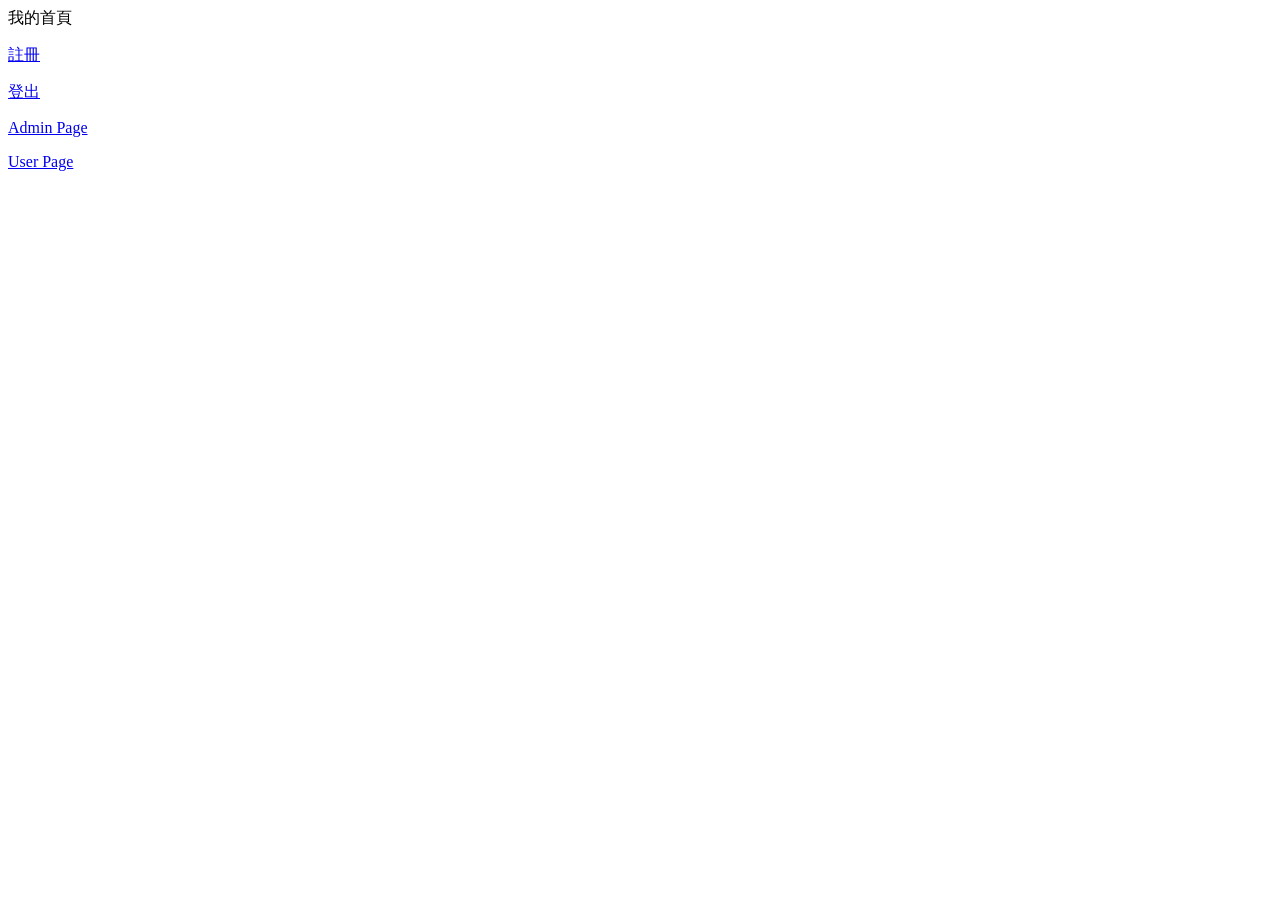
<file: springboot-security-mysql/src/main/resources/templates/index.html>
<!DOCTYPE html>
<html xmlns:th="http://www.thymeleaf.org">
	<head>
		<meta charset="UTF-8">
		<title>我的首頁</title>
	</head>
	<body>
		我的首頁 <p />
		<a href="/register">註冊</a> <p />
		<a href="/logout">登出</a> <p />
		<a href="/admin">Admin Page</a> <p />
		<a href="/user">User Page</a> <p />
	</body>
</html>
</file>
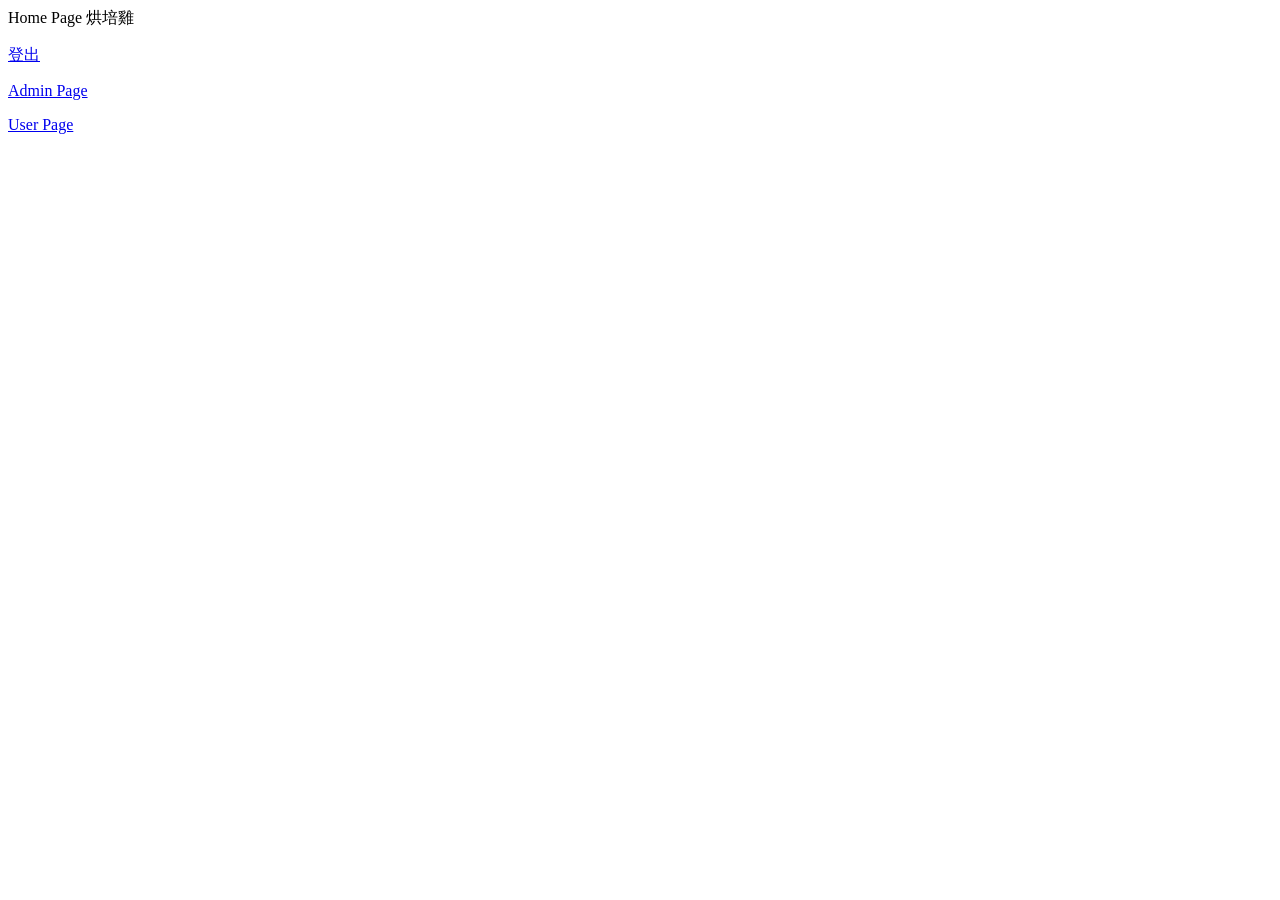
<file: springboot-security/src/main/resources/static/index.html>
<!DOCTYPE html>
<html>
	<head>
		<meta charset="UTF-8">
		<title>烘培雞</title>
	</head>
	<body>
		Home Page 烘培雞 <p />
		<a href="/logout">登出</a> <p />
		<a href="/admin">Admin Page</a> <p />
		<a href="/user">User Page</a> <p />
	</body>
</html>
</file>
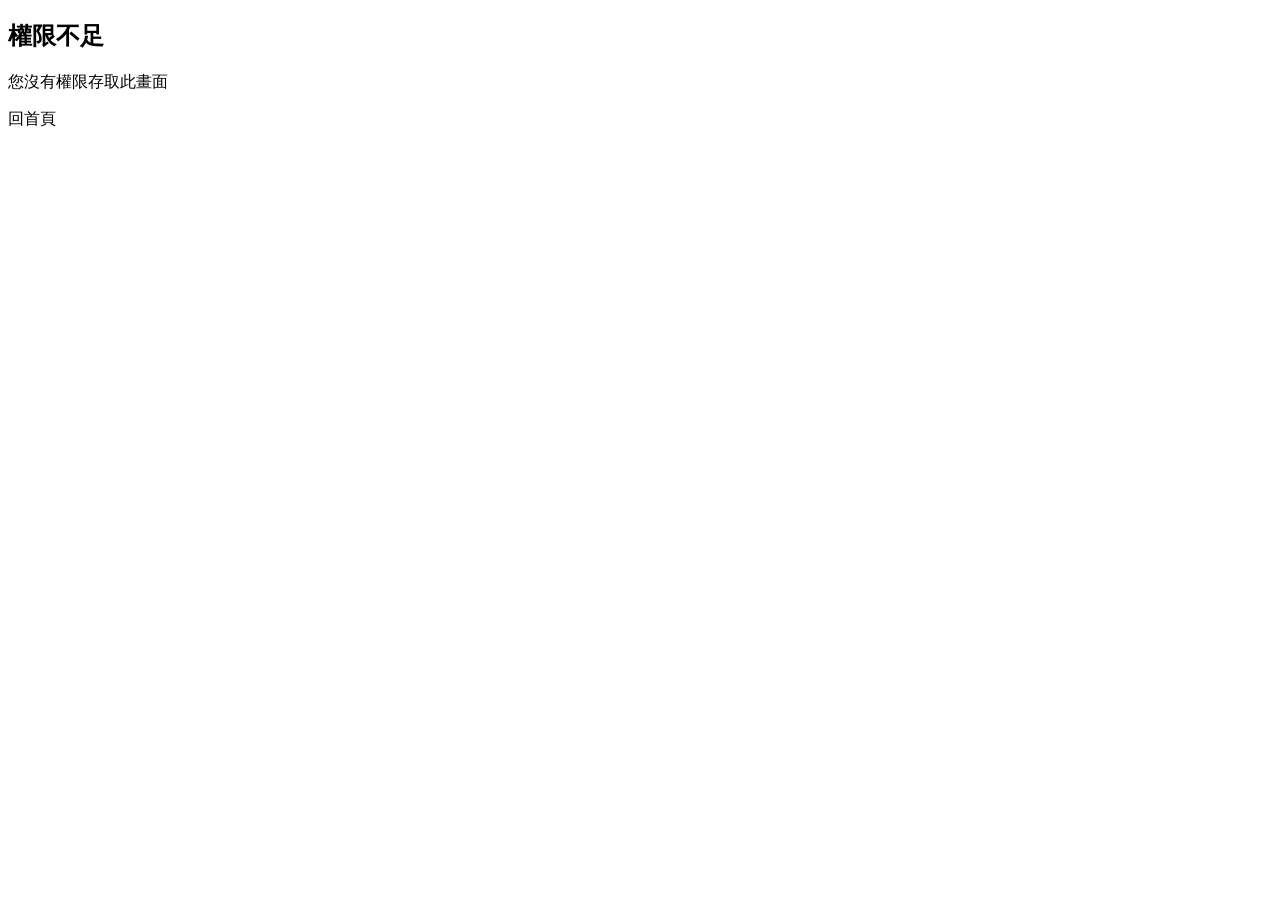
<file: springboot-security-mysql/src/main/resources/templates/accessDenied.html>
<!DOCTYPE html>
<html xmlns:th="http://www.thymeleaf.org">
<head>
    <title>權限不足</title>
    <meta charset="UTF-8">
</head>
<body>
    <h2>權限不足</h2>
    <p>您沒有權限存取此畫面</p>
    <a th:href="@{/}">回首頁</a>
</body>
</html>
</file>
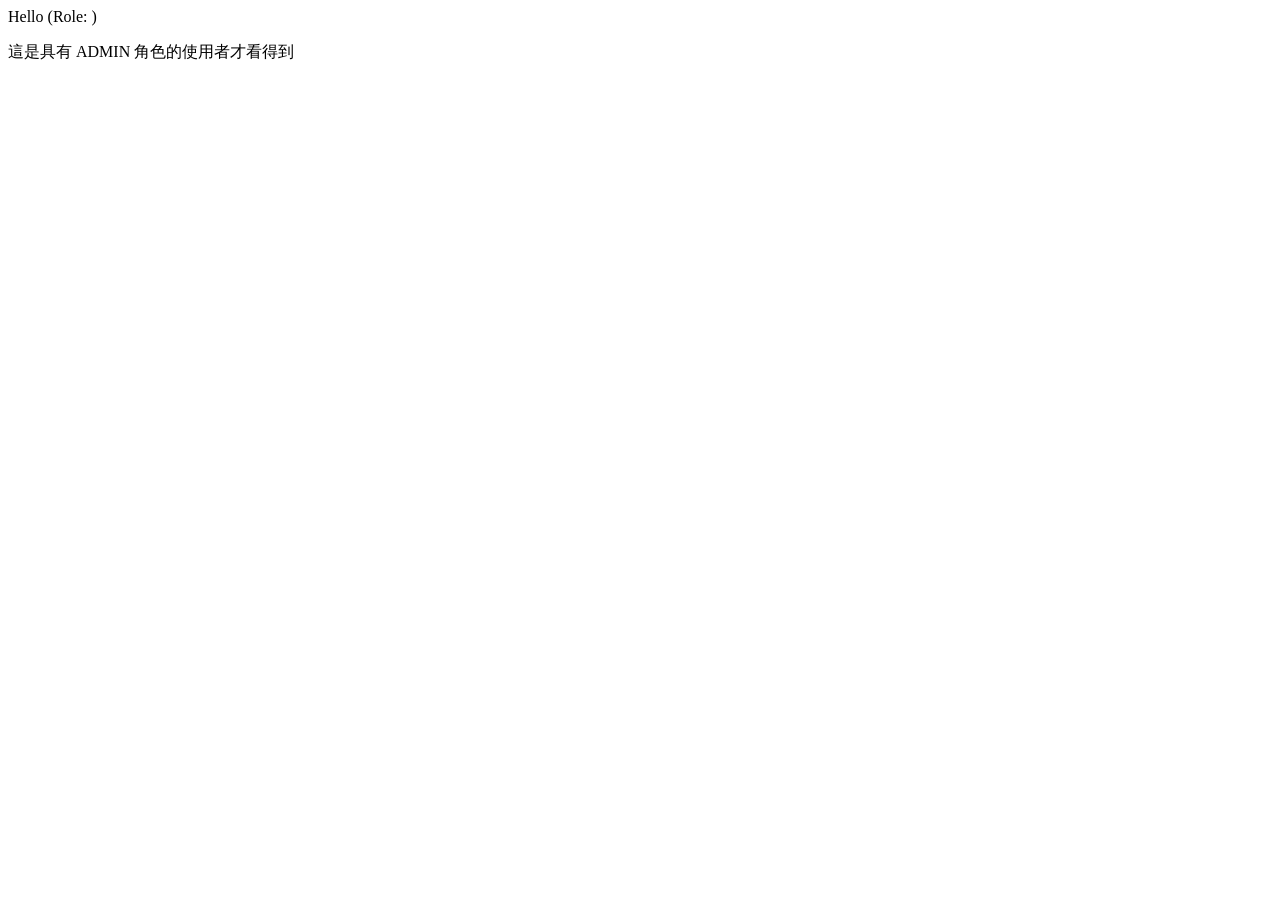
<file: springboot-security-mysql/src/main/resources/templates/admin.html>
<!DOCTYPE html>
<html xmlns:th="http://www.thymeleaf.org">
	<head>
		<meta charset="UTF-8">
		<title>Admin Page</title>
	</head>
	<body>
		Hello <span sec:authentication="name"></span> 
		(Role: <span sec:authentication="authorities"></span>) 
		<p />
		這是具有 ADMIN 角色的使用者才看得到
	</body>
</html>
</file>
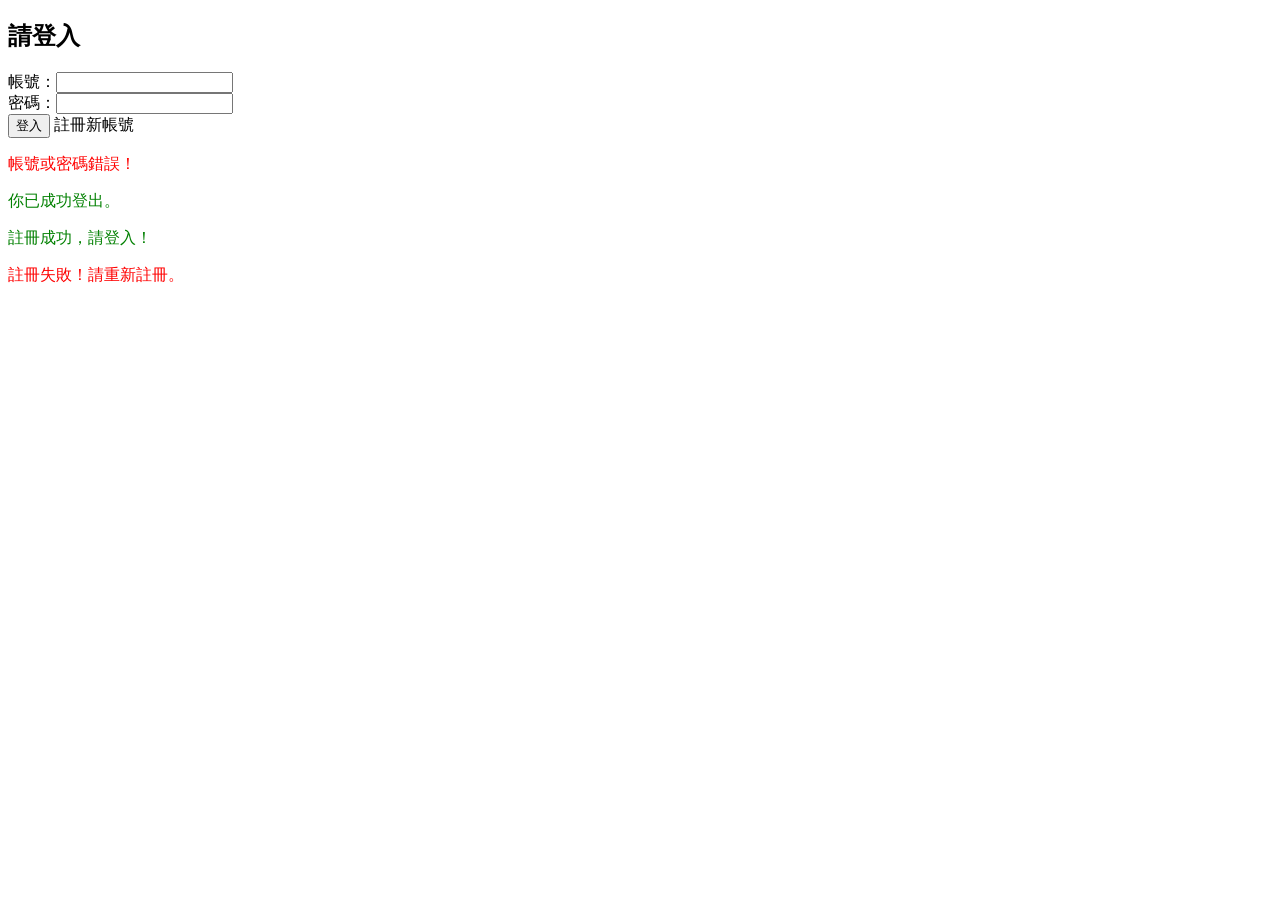
<file: springboot-security-mysql/src/main/resources/templates/login.html>
<!DOCTYPE html>
<html xmlns:th="http://www.thymeleaf.org">
<head>
    <title>登入</title>
    <meta charset="UTF-8">
</head>
<body>
    <h2>請登入</h2>
    <form th:action="@{/login}" method="post">
        <label>帳號：<input type="text" name="username"/></label><br/>
        <label>密碼：<input type="password" name="password"/></label><br/>
        <input type="hidden" th:name="${_csrf.parameterName}" th:value="${_csrf.token}" />
        <button type="submit">登入</button>
        <a th:href="@{/register}">註冊新帳號</a>
    </form>
    <div th:if="${param.error}">
        <p style="color:red;">帳號或密碼錯誤！</p>
    </div>
    <div th:if="${param.logout}">
        <p style="color:green;">你已成功登出。</p>
    </div>
    <div th:if="${param.registerSuccess}">
        <p style="color:green;">註冊成功，請登入！</p>
    </div>
    <div th:if="${param.registerError}">
        <p style="color:red;">註冊失敗！請重新註冊。</p>
    </div>
    
</body>
</html>
</file>
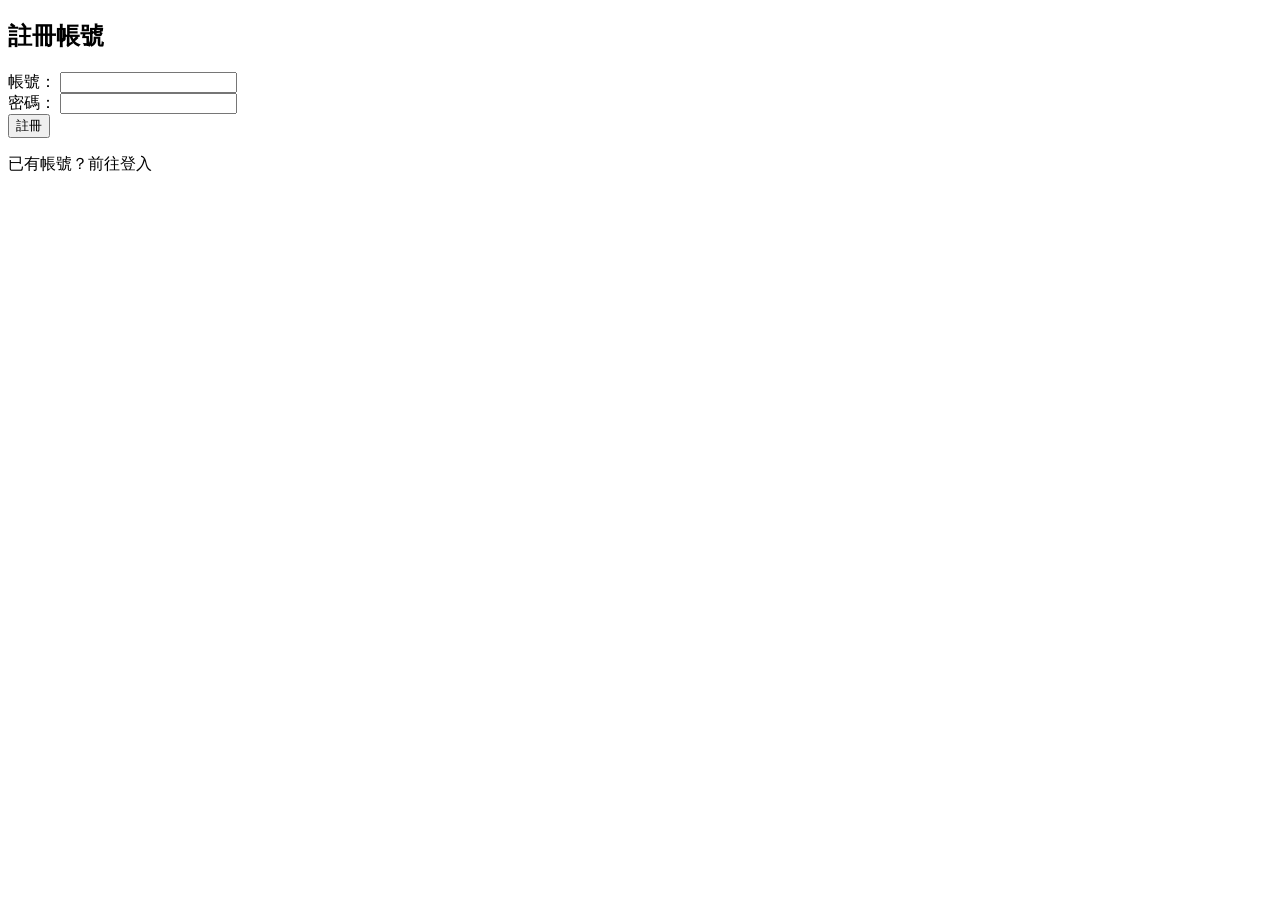
<file: springboot-security-mysql/src/main/resources/templates/register.html>
<!DOCTYPE html>
<html lang="zh-Hant" xmlns:th="http://www.thymeleaf.org">
<head>
	<meta charset="UTF-8">
	<title>註冊帳號</title>
</head>
<body>

	<h2>註冊帳號</h2>

	<p th:if="${error}" th:text="${error}" style="color:red;"></p>

	<form th:action="@{/register}" method="post">
		<!-- Spring Security CSRF Token -->
		<input type="hidden" th:name="${_csrf.parameterName}" th:value="${_csrf.token}">

		<div>
			<label>帳號：</label>
			<input type="text" name="username" required>
		</div>

		<div>
			<label>密碼：</label>
			<input type="password" name="password" required>
		</div>

		<button type="submit">註冊</button>
	</form>

	<p>
		<a th:href="@{/login}">已有帳號？前往登入</a>
	</p>

</body>
</html>
</file>
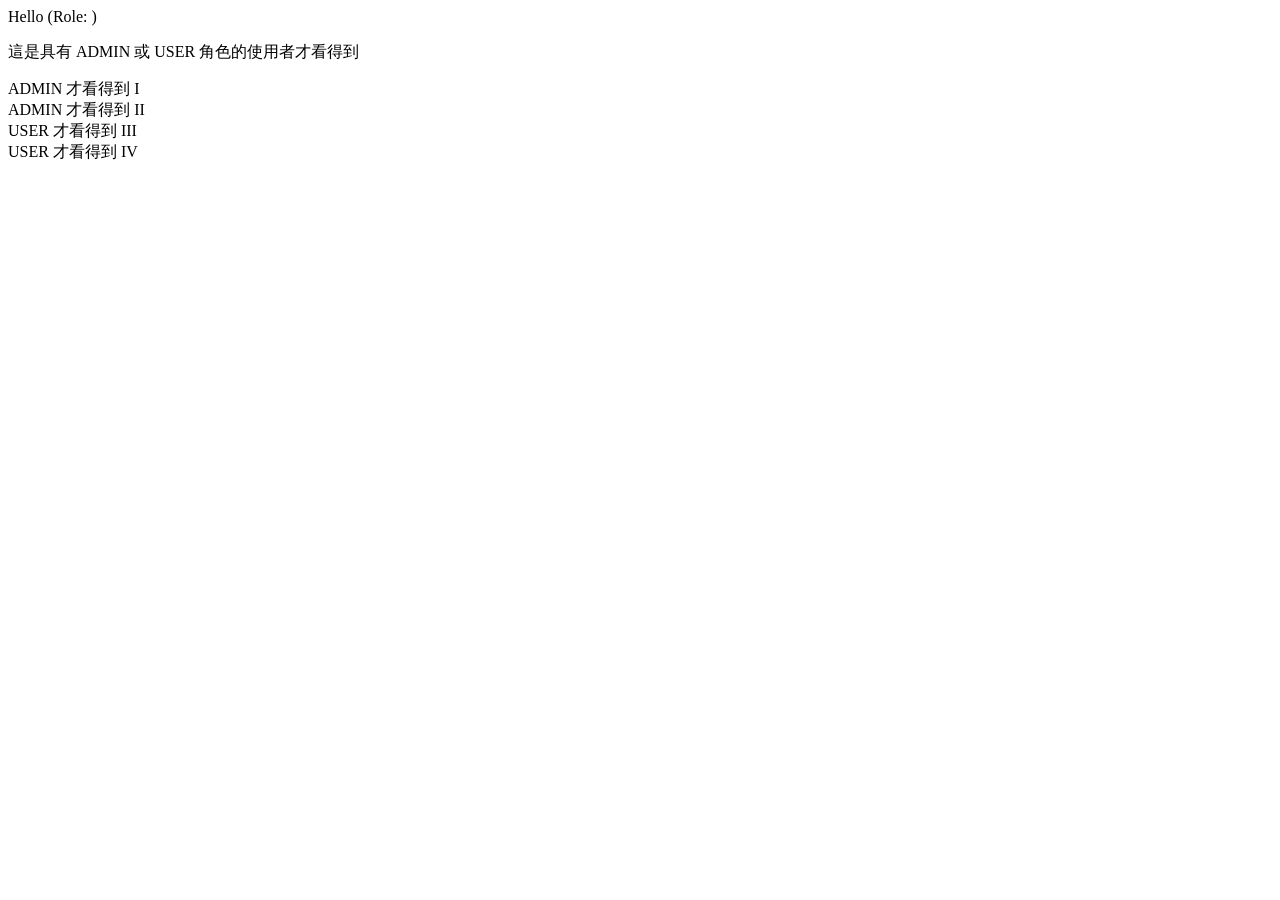
<file: springboot-security-mysql/src/main/resources/templates/user.html>
<!DOCTYPE html>
<html xmlns:th="http://www.thymeleaf.org">
	<head>
		<meta charset="UTF-8">
		<title>User Page</title>
	</head>
	<body>
		Hello <span sec:authentication="name"></span> 
		(Role: <span sec:authentication="authorities"></span>) 
		<p />
		這是具有 ADMIN 或 USER 角色的使用者才看得到 <p />
		
		<div sec:authorize="hasRole('ADMIN')">
			ADMIN 才看得到 I
		</div>
		<div sec:authorize="hasAuthority('ROLE_ADMIN')">
			ADMIN 才看得到 II
		</div>
		<div sec:authorize="hasRole('USER')">
			USER 才看得到 III
		</div>
		<div sec:authorize="hasAuthority('ROLE_USER')">
			USER 才看得到 IV
		</div>
	</body>
</html>
</file>
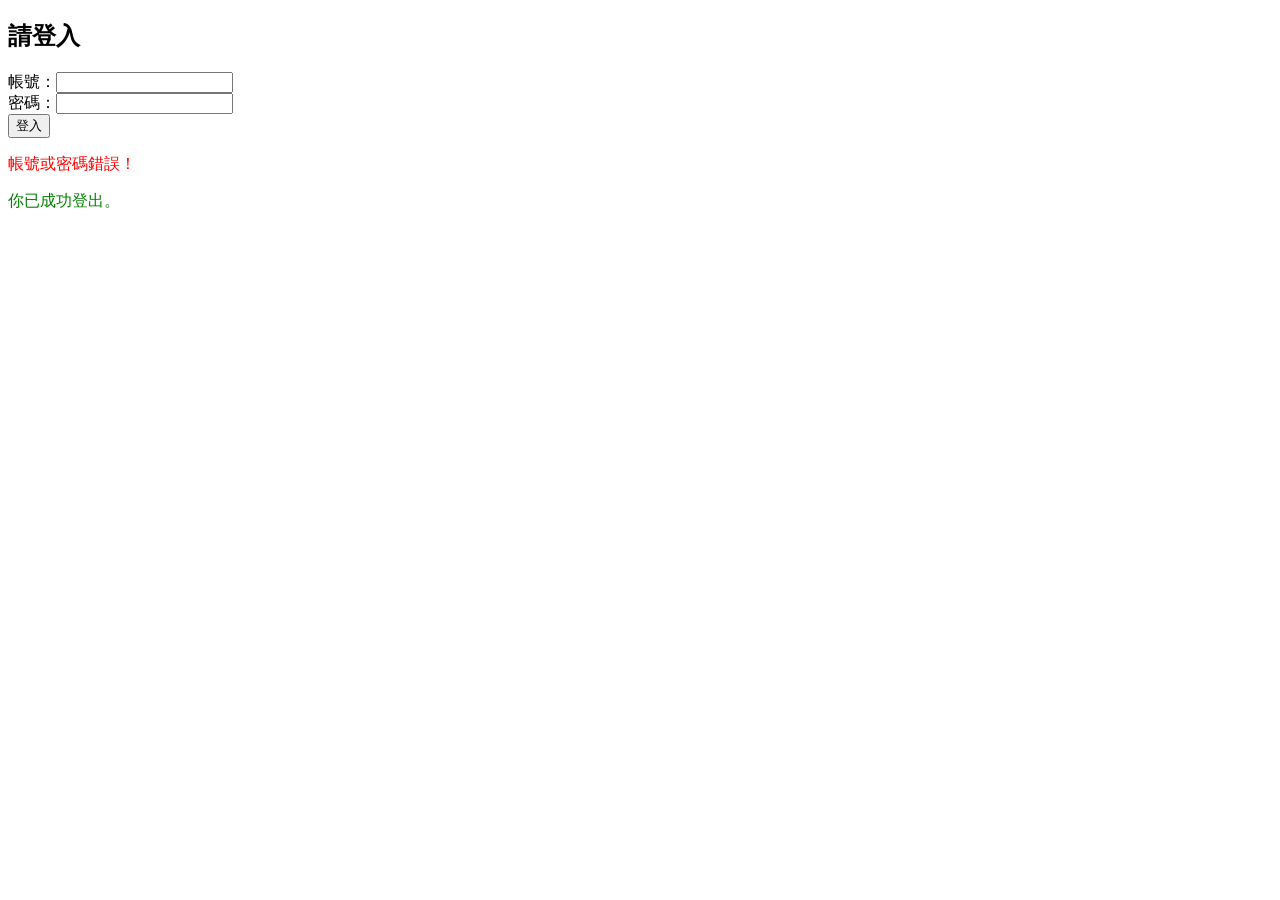
<file: springboot-security/src/main/resources/templates/login.html>
<!DOCTYPE html>
<html xmlns:th="http://www.thymeleaf.org">
<head>
    <title>登入</title>
    <meta charset="UTF-8">
</head>
<body>
    <h2>請登入</h2>
    <form th:action="@{/login}" method="post">
        <label>帳號：<input type="text" name="username"/></label><br/>
        <label>密碼：<input type="password" name="password"/></label><br/>
        <input type="hidden" th:name="${_csrf.parameterName}" th:value="${_csrf.token}" />
        <button type="submit">登入</button>
    </form>
    <div th:if="${param.error}">
        <p style="color:red;">帳號或密碼錯誤！</p>
    </div>
    <div th:if="${param.logout}">
        <p style="color:green;">你已成功登出。</p>
    </div>
</body>
</html>
</file>
